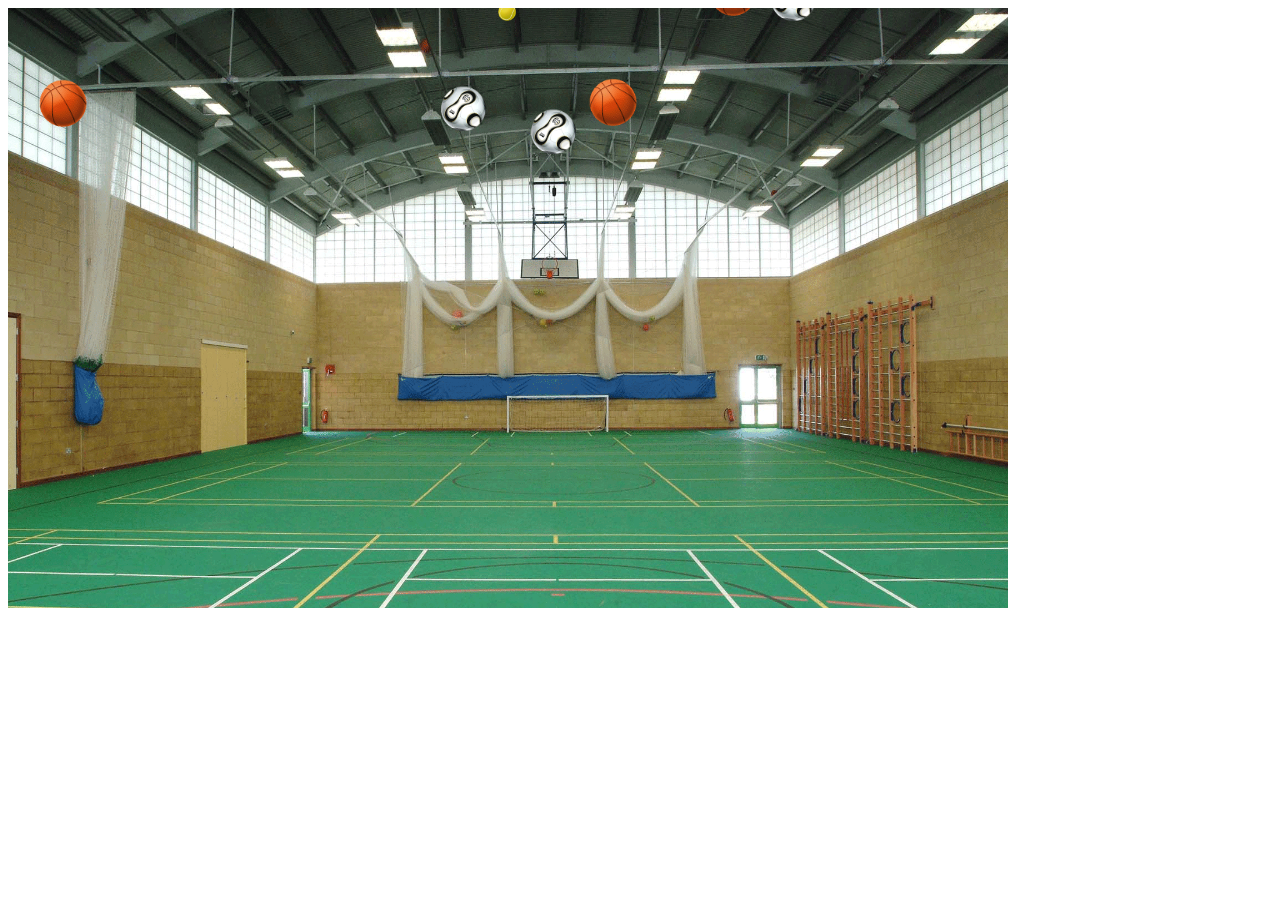
<file: www/HTML5-canvas-projects-master/ball/index.html>
<!DOCTYPE html>
<html lang="en">
	<head>
		<meta charset="utf-8" />
		<title>Canvas Ball Animation</title>
	</head>
	<body>
		<canvas id="canvas" width="1000" height="600">Canvas Not Supported</canvas>
		<script src='ball.js'></script>
	</body>
</html>
</file>
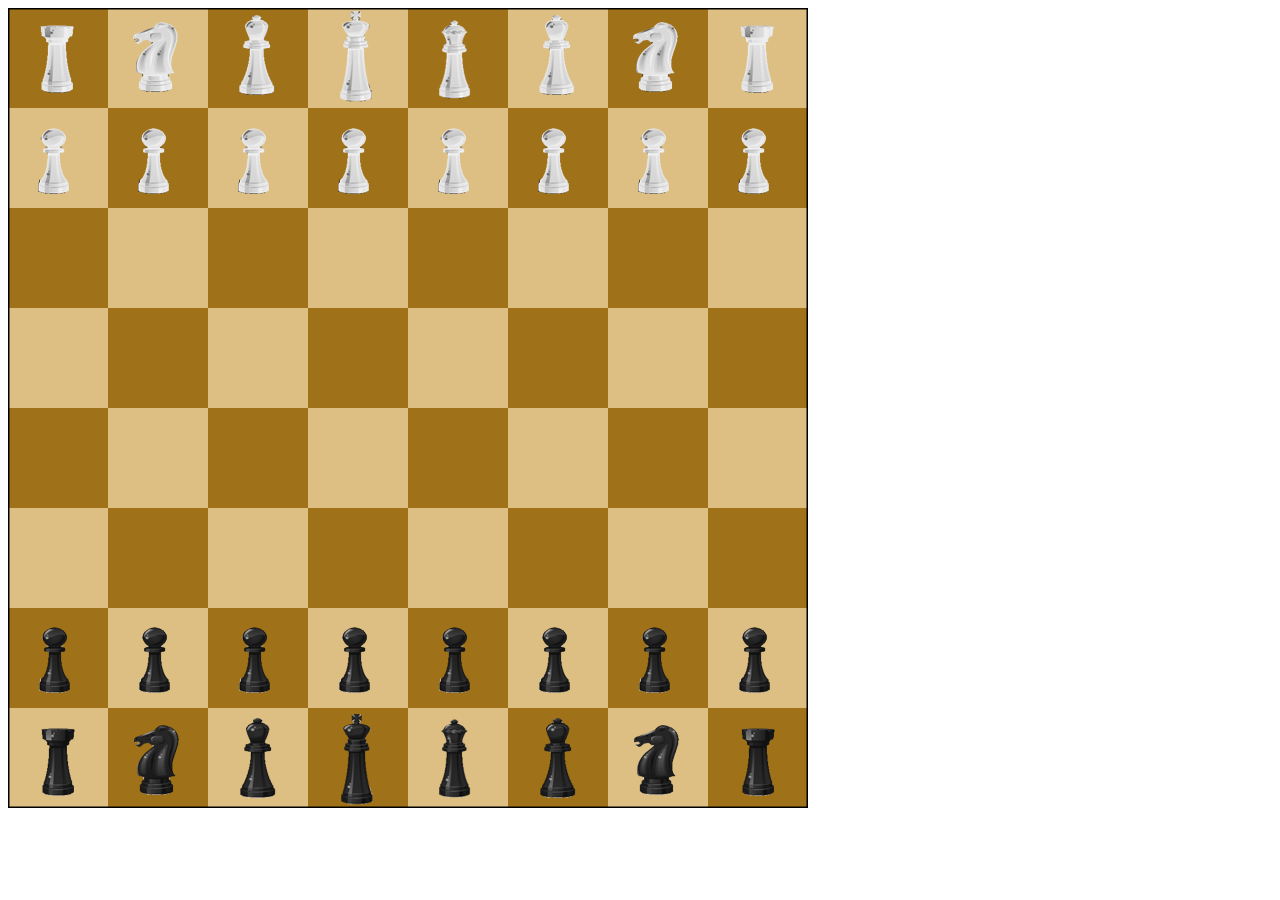
<file: www/HTML5-canvas-projects-master/chess/index.html>
<!DOCTYPE html>
<html lang="en">
	<head>
		<meta charset="utf-8" />
		<title>HTML5 Canvas - Chess board</title>
		<script src='chess_board.js'></script>
	</head>
	<body onload='draw();'>
		<div>
			<canvas id="chess" width="800" height="800"></canvas>
		</div>
	</body>
</html>
</file>
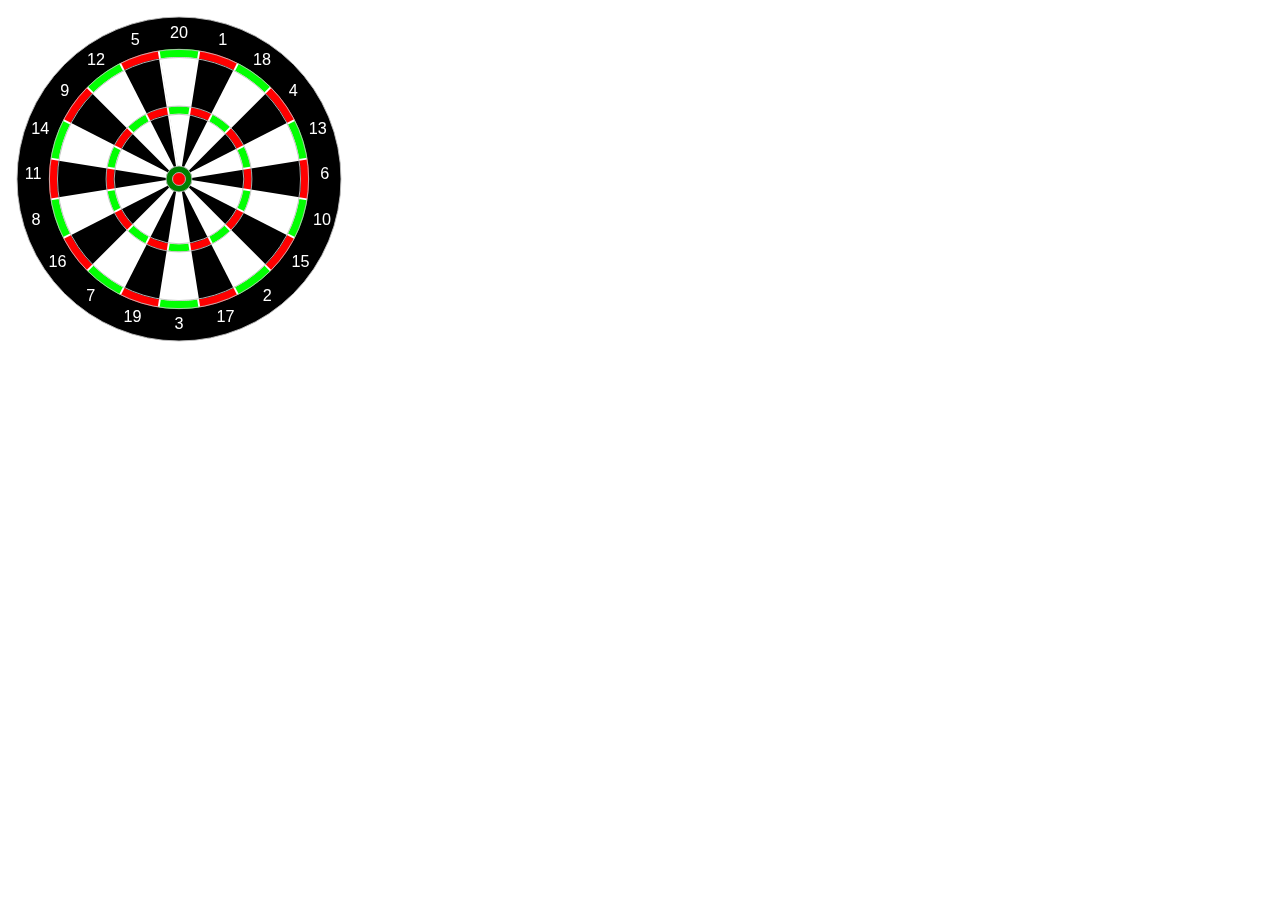
<file: www/HTML5-canvas-projects-master/dartboard/index.html>
<!DOCTYPE html>
<html lang="en">
	<head>
		<meta charset="utf-8" />
		<title>Simple Canvas Dartbaord</title>
		<script src='./victor.min.js'></script>
		<script src='./dartboard.js'></script>
	</head>
	<body onload='DartBoard().init();'>
		<canvas id="canvas" width="400" height="400"></canvas>
	</body>
</html>
</file>
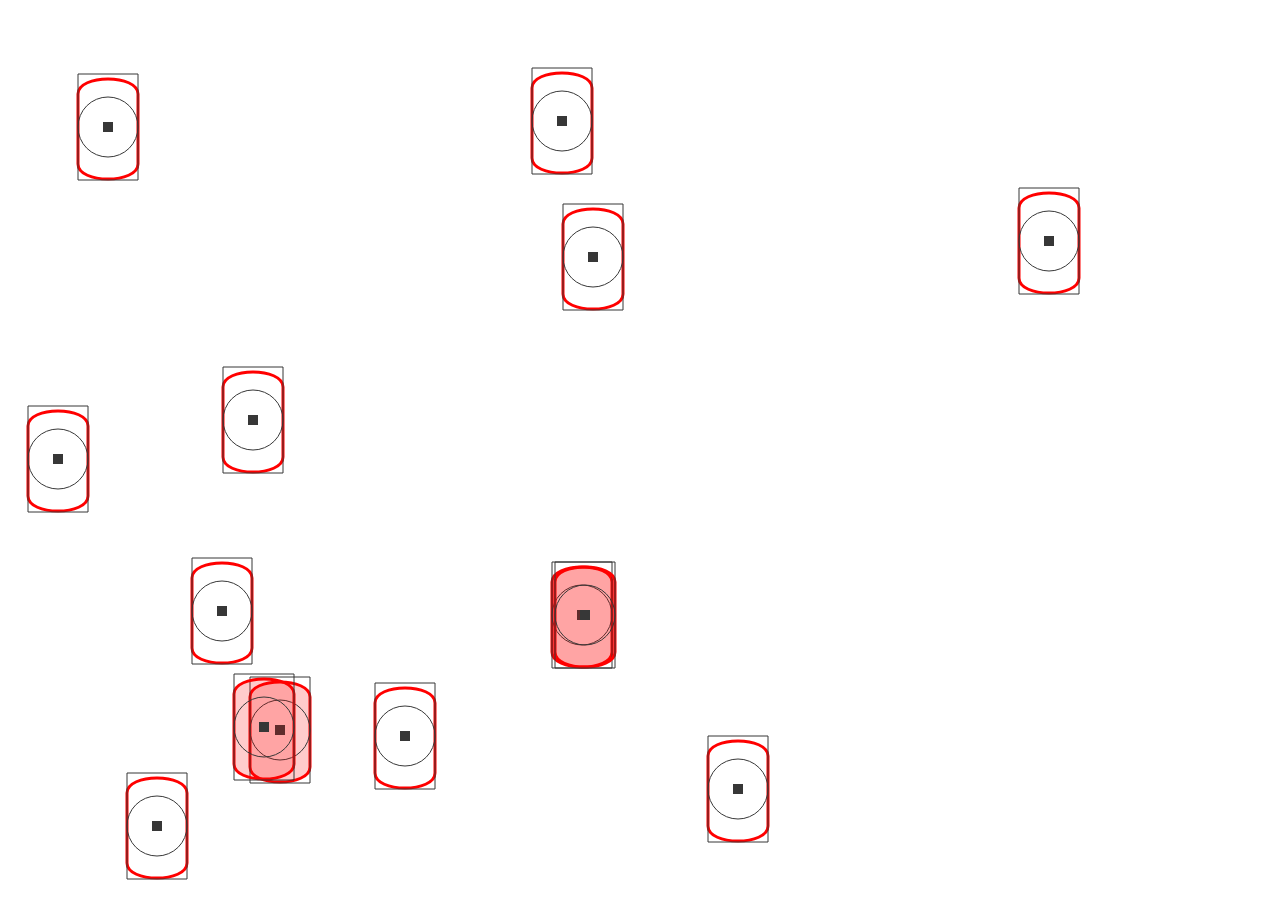
<file: www/HTML5-canvas-projects-master/drag_drop/index.html>
<!DOCTYPE html>
<html lang="en">
	<head>
		<meta charset="utf-8" />
		<title>Drag and Drop</title>
		<script src='drag_drop.js'></script>
        <style>
                * { margin:0; padding:0; }
                html, body { width:100%; height:100%; }
                canvas { display:block; } 
        </style>
	</head>
	<body onLoad="init();">
        <canvas id="canvas"></canvas>
	</body>
</html>
</file>
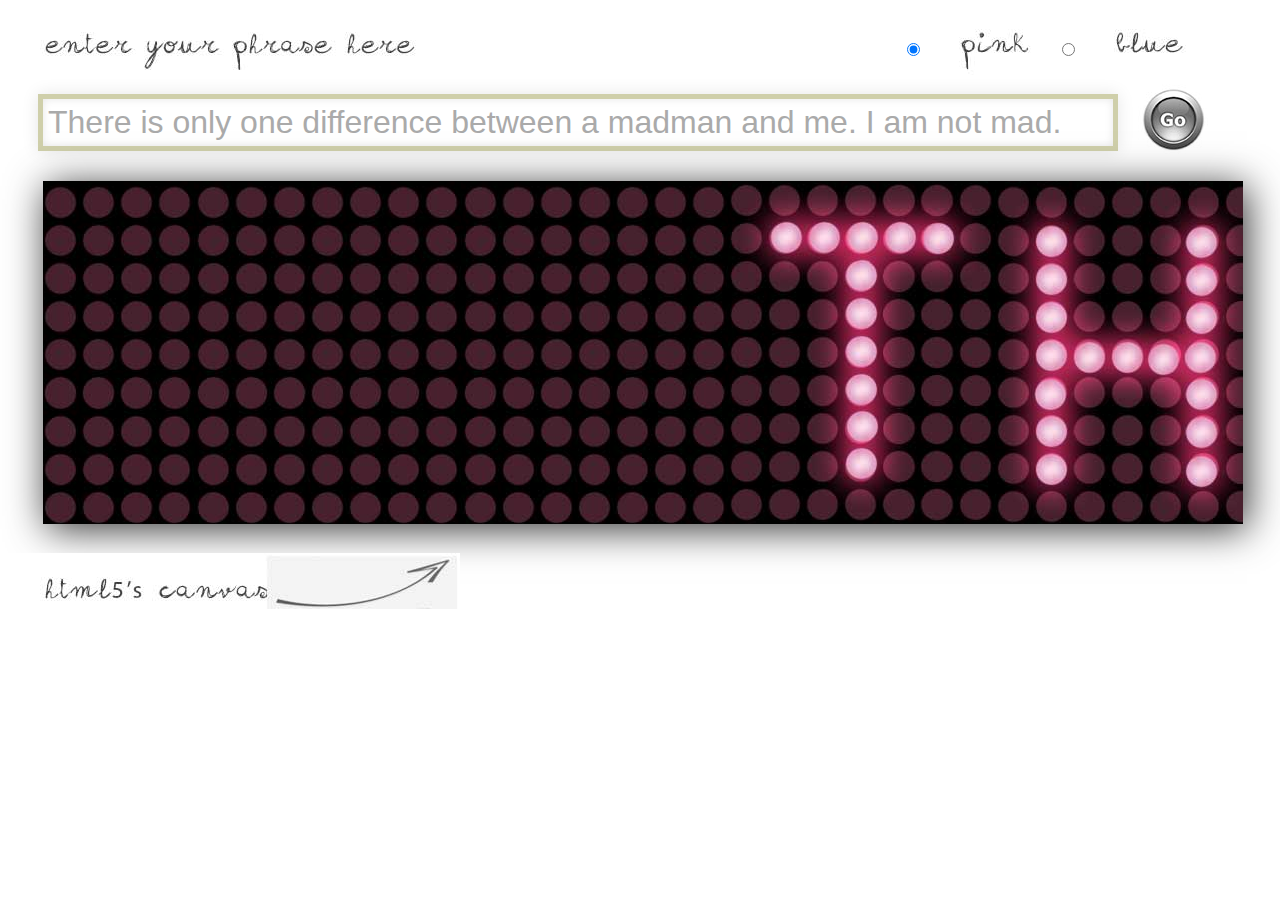
<file: www/HTML5-canvas-projects-master/led_scroller/index.html>
<!DOCTYPE html>
<html lang="en">
	<head>
		<meta charset="utf-8" />
		<title>LED Scroller</title>
		<script src='led_scroller.js'></script>
		<link rel="stylesheet" type="text/css" href="led_scroller.css" media="all" />
	</head>
	<body onload='init();'>
		<header>
			<img src="prompt.jpg" alt='Enter your phrase here'/>
			<div id='colour_container'>
				<input type="radio" name="colour" id='pink' value="Pink" checked="checked" />
				<label for="pink"><img src="pink.jpg" alt='Pink'/></label>
				<input type="radio" name="colour" id='blue' value="Blue" />
				<label for="blue"><img src="blue.jpg" alt='Blue'/></label>
			</div>
		</header>
		<div id='container'>
			<input type="text" id='text' value="There is only one difference between a madman and me. I am not mad." />
			<a id='imgLink' href="javascript:startAnim();"> <img src="go.jpg" alt='Go'/> </a>
		</div>
		<canvas id="led" width="1200" height="343"></canvas>
		<footer>
			<img src="html5-canvas.jpg" alt='Drawn using HTML&apost;s canvas'/>
		</footer>
	</body>
</html>
</file>
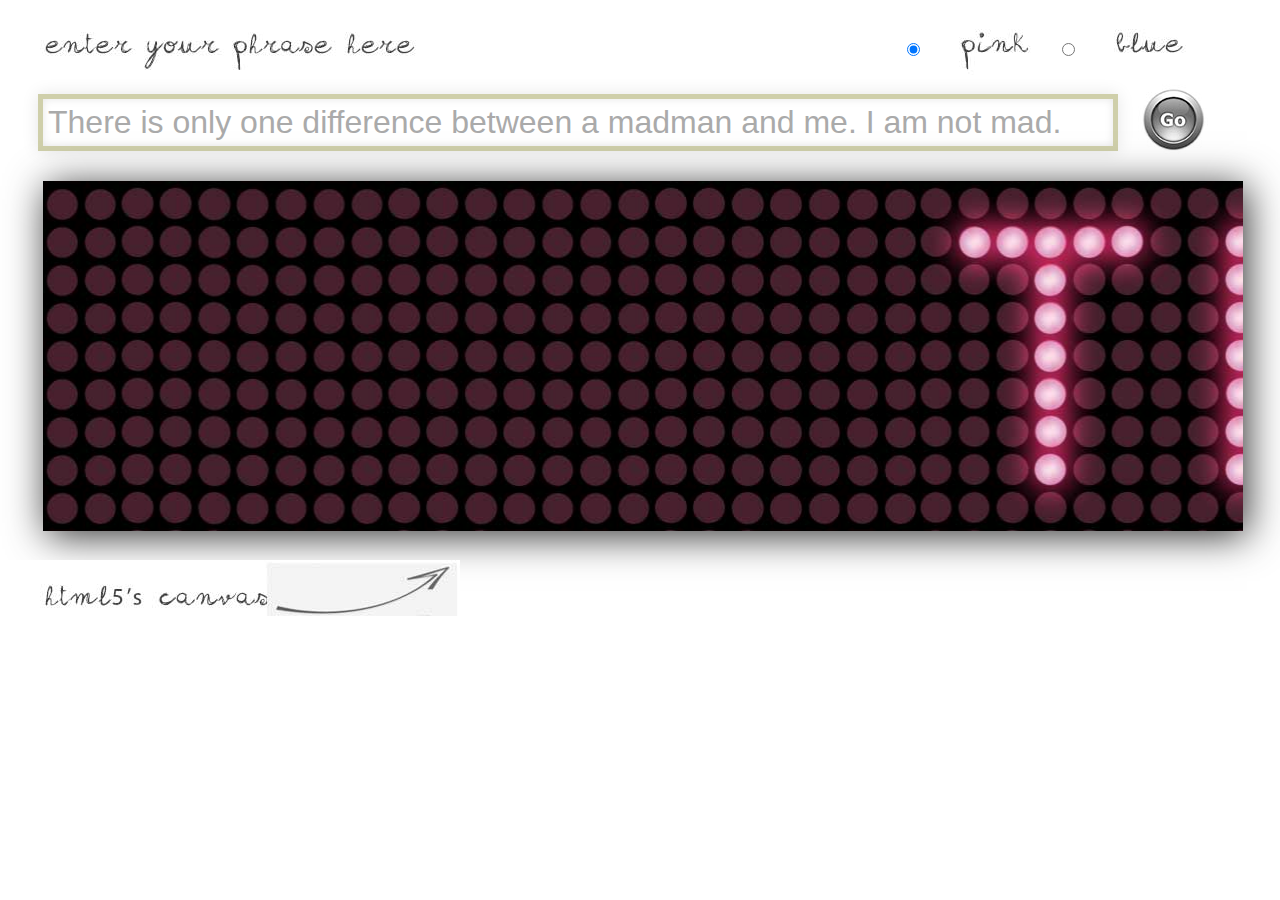
<file: www/HTML5-canvas-projects-master/led_scrollerv2/index.html>
<!DOCTYPE html>
<html lang="en">
	<head>
		<meta charset="utf-8" />
		<title>LED Scroller</title>
		<script src='led_scroller.js'></script>
		<link rel="stylesheet" type="text/css" href="led_scroller.css" media="all" />
	</head>
	<body onload='init();'>
		<header>
			<img src="prompt.jpg" alt='Enter your phrase here'/>
			<div id='colour_container'>
				<input type="radio" name="colour" id='pink' value="Pink" checked="checked" />
				<label for="pink"><img src="pink.jpg" alt='Pink'/></label>
				<input type="radio" name="colour" id='blue' value="Blue" />
				<label for="blue"><img src="blue.jpg" alt='Blue'/></label>
			</div>
		</header>
		<div id='container'>
			<input type="text" id='text' value="There is only one difference between a madman and me. I am not mad." />
			<a id='imgLink' href="javascript:startAnim();"> <img src="go.jpg" alt='Go'/> </a>
		</div>
		<canvas id="led" width="1200" height="350"></canvas>
		<footer>
			<img src="html5-canvas.jpg" alt='Drawn using HTML&apost;s canvas'/>
		</footer>
	</body>
</html>
</file>
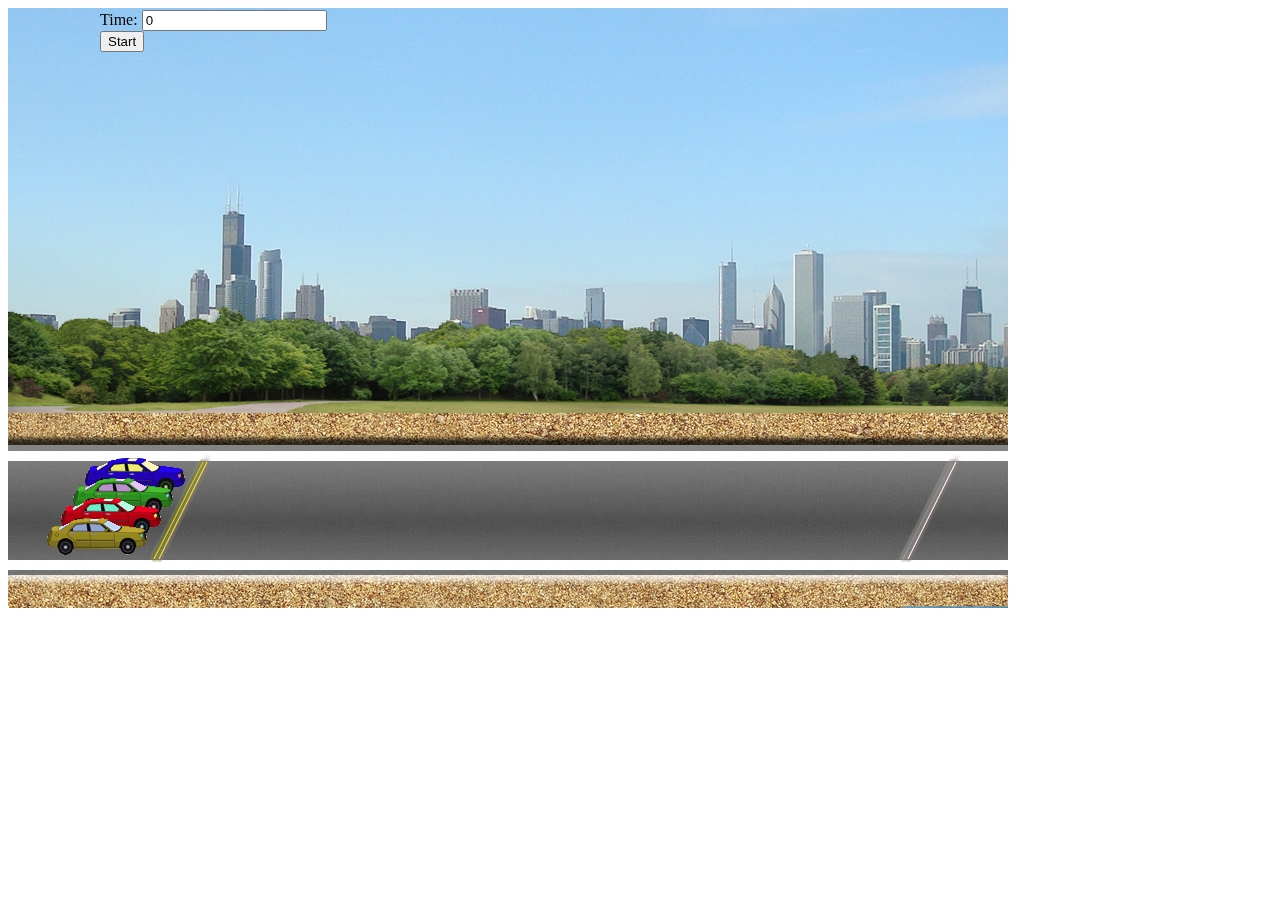
<file: www/HTML5-canvas-projects-master/motion/index.html>
<!DOCTYPE html>
<html lang="en">
	<head>
		<meta charset="utf-8" />
		<title>Canvas Motion</title>
		<script src='motion.js'></script>
	</head>
	<body onload='draw();'>
		<div>
			<canvas id="motion" width="1000" height="600"></canvas>
		</div>
		<div style="position: absolute; top: 10px; left: 100px;" >
			<form name='test'>
				<label for='time'>Time:</label>
				<input type="input" id='time' name='time' value="0" />
				<br>
				<input onclick="javascript:initCars(); startLoop();" type='button' id='loop' value='Start' />
			</form>
		</div>
	</body>
</html>
</file>
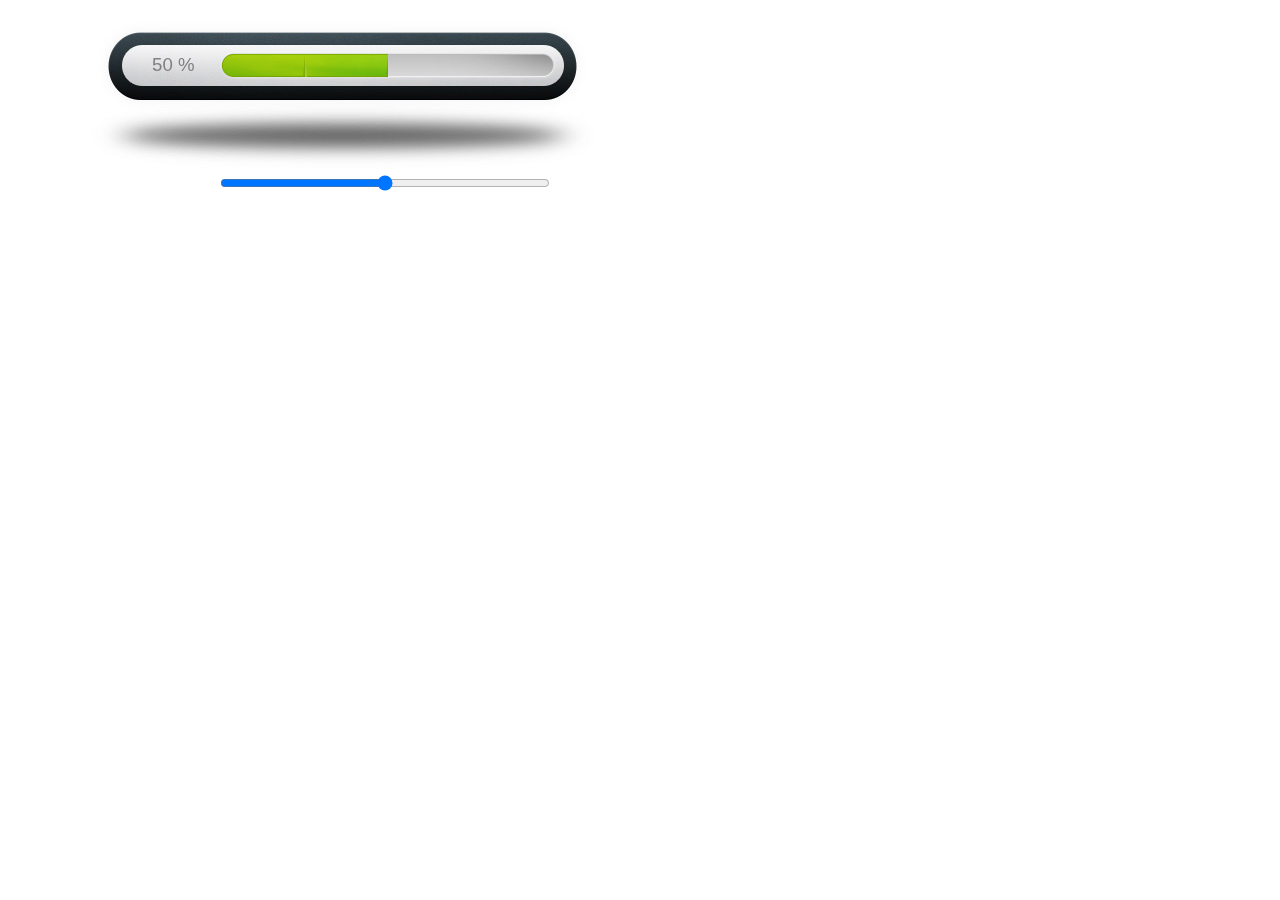
<file: www/HTML5-canvas-projects-master/progress/index.html>
<!DOCTYPE html>
<html lang="en">
	<head>
		<meta charset="utf-8" />
		<title>HTML5 Progress Slider</title>
		<script src='progress.js'></script>
		<link rel="stylesheet" type="text/css" href="progress.css" media="all" />
	</head>
	<body onload='init();'>
		<canvas id="progress" width="670" height="161"></canvas>
		<form id="drawForm">
			<input id="slider" type="range" min="0" max="100" onchange="drawImage();" onkeyup="drawImage();"  />
		</form>
	</body>
</html>
</file>
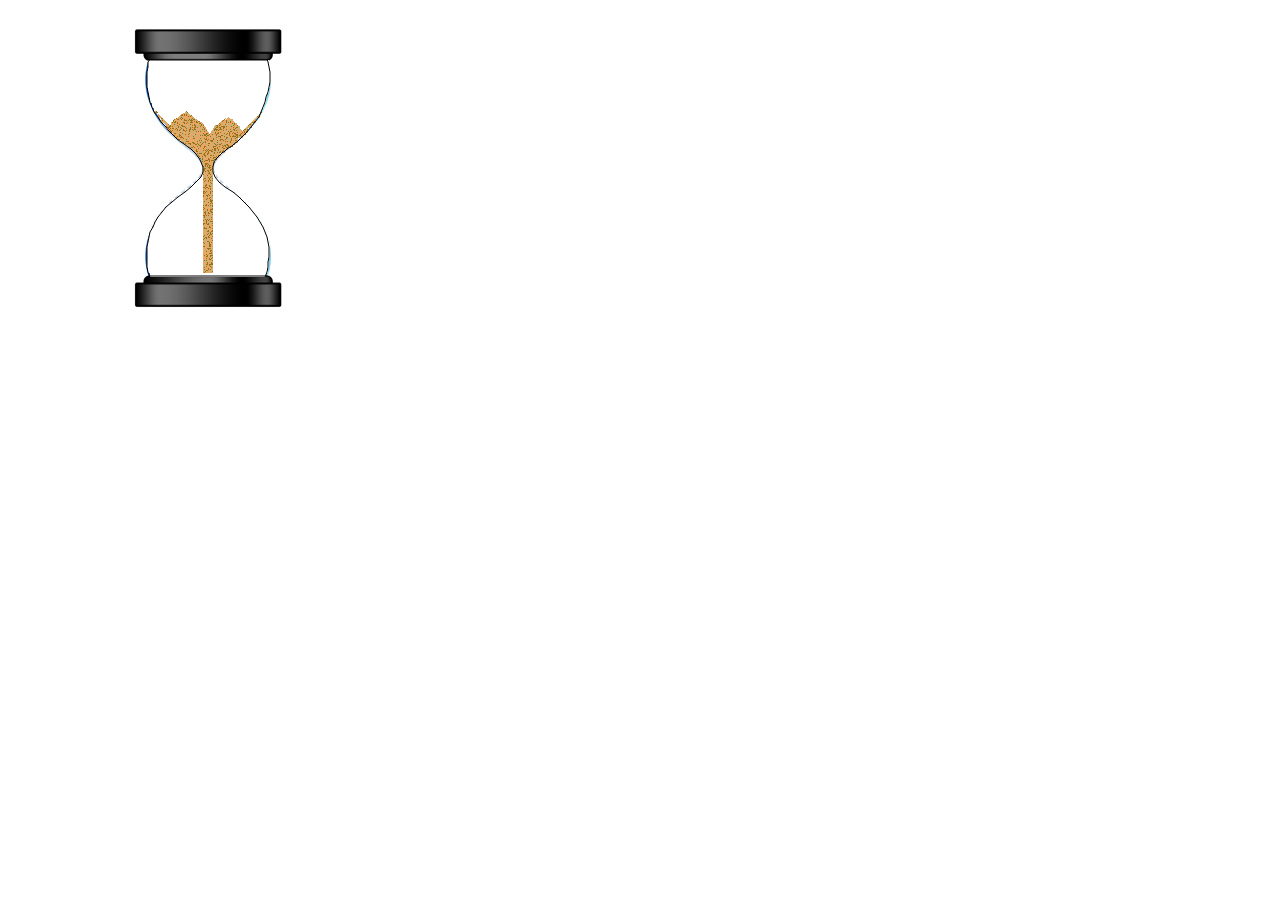
<file: www/HTML5-canvas-projects-master/sand_timer/index.html>
<!DOCTYPE html>
<html lang="en">
	<head>
		<meta charset="utf-8" />
		<title>Sand Timer</title>
		<script src='sand_timer.js'></script>
	</head>
	<body onload='init();'>
		<canvas id="sand" width="400" height="320">Canvas not supported</canvas>
	</body>
</html>
</file>
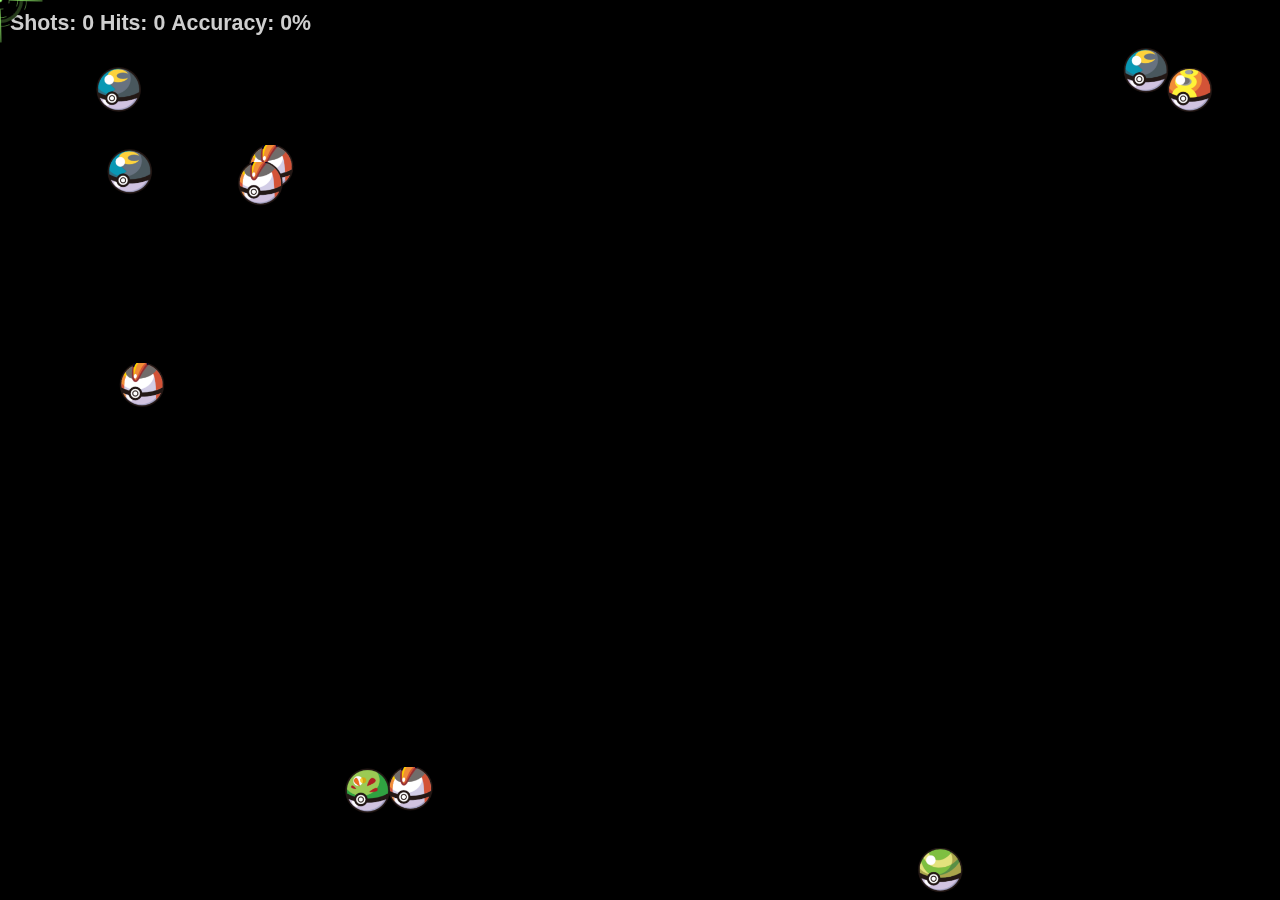
<file: www/HTML5-canvas-projects-master/shooting-game/index.html>
<!DOCTYPE html>
<html lang="en">
<head>
    <meta charset="utf-8" />
    <title>Canvas Rocks</title>
    <style>

	#canvas {
	    position: absolute; 
	    top: 0px;
	    left: 0px;
	    cursor: none;
	    background-color: black;
	}
	
    </style>
</head>
<body>
    <canvas id="canvas" width="1000" height="600"></canvas>
    <!--<script src='explosion1.js'></script>
    <script src='thing1.js'></script>
    <script src='rocks1.js'></script>-->
    <script>

	var targetX = 0, targetY = 0, shots = 0, hits = 0, accuracy = 0;
	
	window.requestAnimFrame = (function() {
	    return window.requestAnimationFrame ||
		    window.webkitRequestAnimationFrame ||
		    window.mozRequestAnimationFrame ||
		    window.oRequestAnimationFrame ||
		    window.msRequestAnimationFrame ||
		    function(callback) {
			window.setTimeout(callback, 1000 / 60);
		    };
	})();
    
	function Thing(mapX, mapY, x, y, canvas) {
	    this.x = x;
	    this.y = y;	
	    this.mapX = mapX;
	    this.mapY = mapY;
	    this.height = 50;
	    this.width = 50;
	    this.direction = Math.floor((Math.random()*359));
	    this.speed = Math.floor((Math.random()*50) + 5);
	    this.canvas = canvas;
	    this.erratic = (Math.floor((Math.random()* 4) + 1) === 1);
	    this.gravitationalPull = 0;
	    this.tick = 0;
	    this.changeAt = Math.floor((Math.random()*50) + 1);
	    this.hit = false;
       };

	Thing.prototype.draw = function(ctx, sprite) {

	    if(this.hit === false) {

		ctx.drawImage(sprite, this.getMapX(), this.getMapY(),
		    90, 90, 
		    this.getX(), this.getY(), 
		    this.getWidth(), this.getHeight());
	    }

	    return this;
	};

	Thing.prototype.move = function() {
	    
	    var delta = 0.2;

	    this.x += Math.cos(this.toRad(this.direction)) * delta * this.speed;
	    this.y -= Math.sin(this.toRad(this.direction)) * delta * this.speed;

	    this.direction+= this.gravitationalPull;

	    if(this.direction < 0) {
		this.direction += 360;
	    } else if(this.direction > 360) {
		this.direction -= 360;
	    }

	    this.tick++;

	    if(this.tick > this.changeAt) {
		this.tick = 0;
		this.gravitationalPull = Math.floor((Math.random()*6));

		if(this.erratic) {
		    this.direction = Math.floor((Math.random()*359));
		    this.speed = Math.floor((Math.random()*50) + 5);
		}
	    }
	};
	
	Thing.prototype.toRad = function(v) {
	    return v * Math.PI / 180;
	};

	Thing.prototype.checkBoundaryCollision = function() {

	    if (this.x + this.width > this.canvas.width ||
		this.x < 0) {
		this.direction = 2 * 0 - this.direction - 180;
	    } else if(this.y < 0 ||
		this.y + this.height > this.canvas.height) {
		this.direction = 2 * 90 - this.direction - 180;
	    }
	};

	Thing.prototype.correctXY = function() {

	    if(this.x + this.width >= this.canvas.width) {
		this.x = this.canvas.width - this.width ;
	    } else if(this.x < 0) {
		this.x = 0;
	    } else if(this.y < 0) {
		this.y = 0;
	    } else if(this.y + this.height >= this.canvas.height) {
		this.y = this.canvas.height - this.height ;
	    }
	};

	Thing.prototype.getX = function() {
	  return this.x;
	};

	Thing.prototype.getY = function() {
	  return this.y;
	};

	Thing.prototype.getMapX = function() {
	  return this.mapX;
	};

	Thing.prototype.getMapY = function() {
	  return this.mapY;
	};

	Thing.prototype.getWidth = function() {
	  return this.width;
	};

	Thing.prototype.getHeight = function() {
	  return this.height;
	};

	Thing.prototype.setHit = function() {
	  this.hit = true;
	};

	Thing.prototype.getHit = function() {
	  return this.hit;
	};

	function Explosion(x, y, audio) {

	    this.x = x;
	    this.y = y;
	    this.drawing = true;
	    this.explosionFrame = 15;
	    this.width = 200;
	    this.height = 200;

	    audio.play();

	};

	Explosion.prototype.getDrawing = function() {

	    return this.drawing;

	};

	Explosion.prototype.checkHits = function(things) {

	    if(this.drawing === false) {
		return 0;
	    }

	    var centreX = (this.x - 100)  + (this.width / 2),
		centreY = (this.y - 90) + (this.height / 2),
		hits = 0;

	    for(i = 0; i < things.length; i++) {

		if(centreX > things[i].getX() &&
		    centreX < things[i].getX() + things[i].getWidth() &&
		    centreY > things[i].getY() &&
		    centreY < things[i].getY() + things[i].getHeight() &&
		    things[i].getHit() === false) {

		    things[i].setHit();

		    hits++;

		}
	     }

	     return hits;
	};  

	Explosion.prototype.draw = function(ctx, explosion) {

	    if(this.drawing === false) {
		return this;
	    }

	    try {

		if(this.explosionFrame-- <= 0) {
		    this.drawing = false;
		}

		//Draw explostion
		ctx.drawImage(explosion, ((this.explosionFrame % 10) -1) * 65, 0,
		    65, 65, 
		    this.x - 100, this.y - 90, 
		    this.width, this.height);

	    }
	    catch(e) {

	    }
	    return this;

	};



	var explosions = [], ctx, canvas, sprites = [], sprite = null;

	function loadSprite() {

	    sprite = new Image();
	    sprite.src = 'sprite.png';

	    target = new Image();
	    target.src = 'target.gif';
	    
	    explosion = new Image();
	    explosion.src = 'explosion.png';

	}

	function createThings() {

	    var i;

	    spriteMap =  [
		[0, 120], [140, 120], [270, 120] ,[270, 250],
		[400, 120], [400, 250], [530, 250], [530, 120]
	    ];

	    for(i = 0; i < 10; i++) {
		sprites.push(createThing(spriteMap));
	    }
	}

	function createThing(spriteMap) {

	    var cur, map = spriteMap[Math.floor(Math.random() * 
			    (spriteMap.length - 1))];

	    cur = new Thing(
		map[0],
		map[1],
		Math.floor((Math.random()*canvas.width)+1),
		Math.floor((Math.random()*canvas.height)+1),
		canvas
	    );

	    return cur;
	}
    
	function init() {

	    canvas = document.getElementById('canvas');
	    ctx = canvas.getContext('2d');
	    canvas.onmousemove = moveTarget;
	    canvas.onclick = fire;
	    resizeCanvas();
	    loadSprite();
	    createThings();
	}
	
	function clearCanvas() {

	    ctx.fillStyle = "black";
	    ctx.fillRect(0, 0, canvas.width, canvas.height);

	}
    
	function start() {

	    clearCanvas();
	    
	    for(i = 0; i < sprites.length; i++) {
		sprites[i].draw(ctx, sprite).move();
		sprites[i].checkBoundaryCollision(); 
		sprites[i].correctXY(); 
	    }
	    
	    
	    for(i =0; i < explosions.length; i++) {
		explosions[i].draw(ctx, explosion);
		hits += explosions[i].checkHits(sprites);
	    }
	    
	    if(shots > 0) {
		accuracy = Math.round((hits / shots) * 100);
	    }
	    
	    ctx.fillStyle = "#cfcfcf";
	    ctx.font = "bold 16pt Arial";
	    ctx.fillText("Shots: " + shots + " Hits: " + hits + 
		    " Accuracy: " + accuracy + "%", 10, 30);
	    
	    //Draw target
	    ctx.drawImage(target, 0,0, 512, 512, 
		targetX - 50, targetY - 50, 
		100, 100);
		
	    requestAnimFrame(start);
	    
	}

	function resizeCanvas() {

	   ctx.canvas.width = window.innerWidth;
	   ctx.canvas.height = window.innerHeight;

	}

	function fixPageXY(e) {

	  if (e.pageX === null && e.clientX !== null ) {

	    e.pageX = e.clientX + (html.scrollLeft || body && body.scrollLeft || 0);
	    e.pageX -= html.clientLeft || 0;

	    e.pageY = e.clientY + (html.scrollTop || body && body.scrollTop || 0);
	    e.pageY -= html.clientTop || 0;
	  }
	}

	function moveTarget(e) {

	  e = e || window.event;
	  fixPageXY(e);
	  targetX = e.pageX;
	  targetY = e.pageY;

	}

	function fire() {

	    explosions.push(new Explosion(targetX, targetY, new Audio('bang.wav')));
	    shots++;
	}
	
	// resize the canvas to fill browser window dynamically
	window.addEventListener('resize', resizeCanvas, false);

	// Start the process
	window.onload = function() {
	   init();
	   start();
	};
    
    </script>
</body>
</html>
</file>
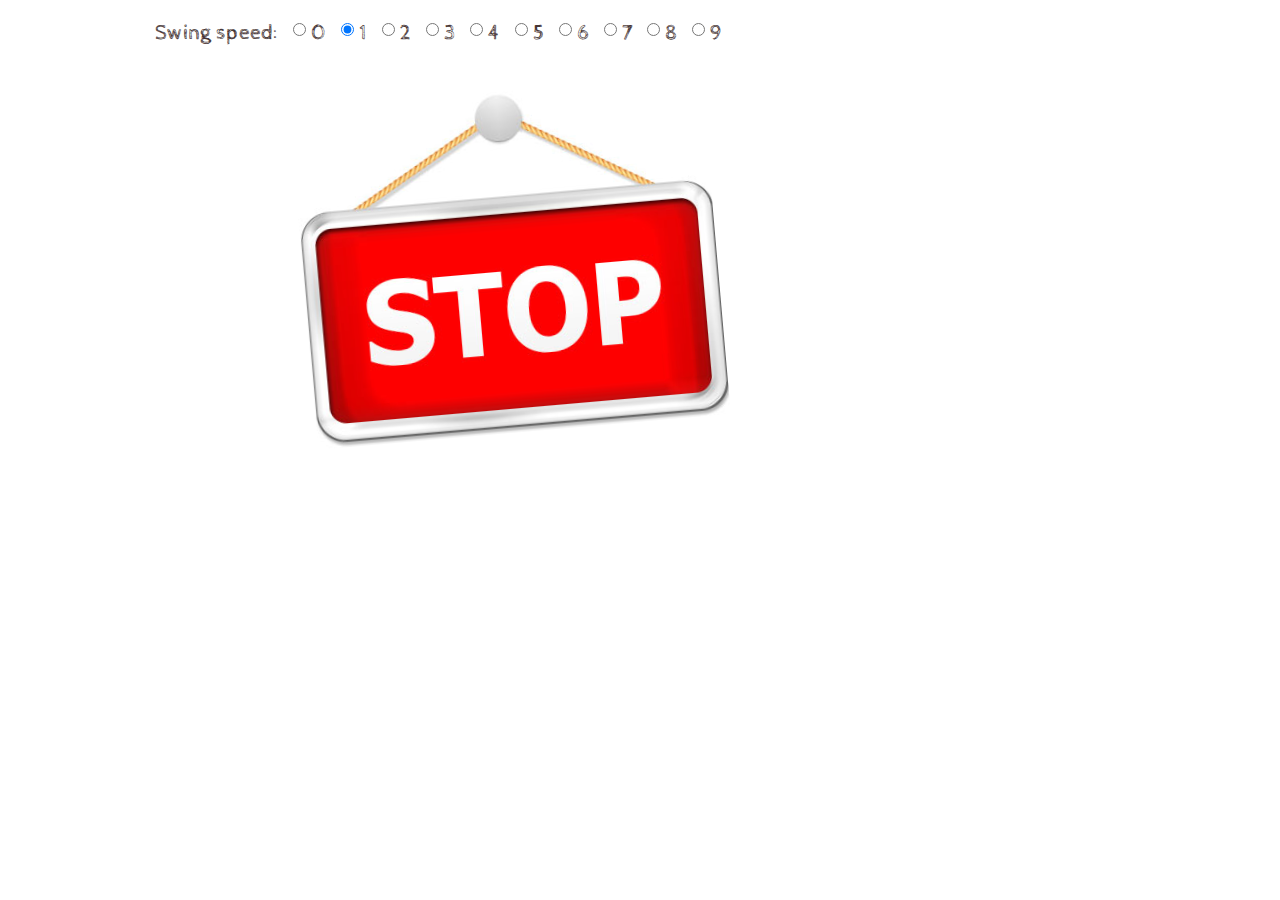
<file: www/HTML5-canvas-projects-master/swing/index.html>
<!DOCTYPE html>
<html lang="en">
	<head>
		<meta charset="utf-8" />
		<title>Swing</title>
		<link rel="stylesheet" type="text/css" href="swing.css" media="all" />
		<link href='http://fonts.googleapis.com/css?family=Cabin+Sketch:400,700' rel='stylesheet' type='text/css'>
		<script src="//ajax.googleapis.com/ajax/libs/jquery/1.7.1/jquery.min.js"></script>
		<script src="swing.js"></script>
	</head>
	<body>
		<header>
			<img id='swing' src="red-sign.jpg?v=1" alt="">
		</header>
		<div id="defaultSlider">
			<label id='swingTitle'>Swing speed:</label>
			<input type="radio" value="0" id='level0' name='level' />
			<label for='level0'>0</label>
			<input type="radio" value="1" id='level1' name='level' checked="checked" />
			<label for='level1'>1</label>
			<input type="radio" value="2" id='level2' name='level' />
			<label for='level2'>2</label>
			<input type="radio" value="3" id='level3' name='level' />
			<label for='level3'>3</label>
			<input type="radio" value="4" id='level4' name='level' />
			<label for='level4'>4</label>
			<input type="radio" value="5" id='level5' name='level' />
			<label for='level5'>5</label>
			<input type="radio" value="6" id='level6' name='level' />
			<label for='level6'>6</label>
			<input type="radio" value="7" id='level7' name='level' />
			<label for='level7'>7</label>
			<input type="radio" value="8" id='level8' name='level' />
			<label for='level8'>8</label>
			<input type="radio" value="9" id='level9' name='level' />
			<label for='level9'>9</label>
		</div>
	</body>
</html>
</file>
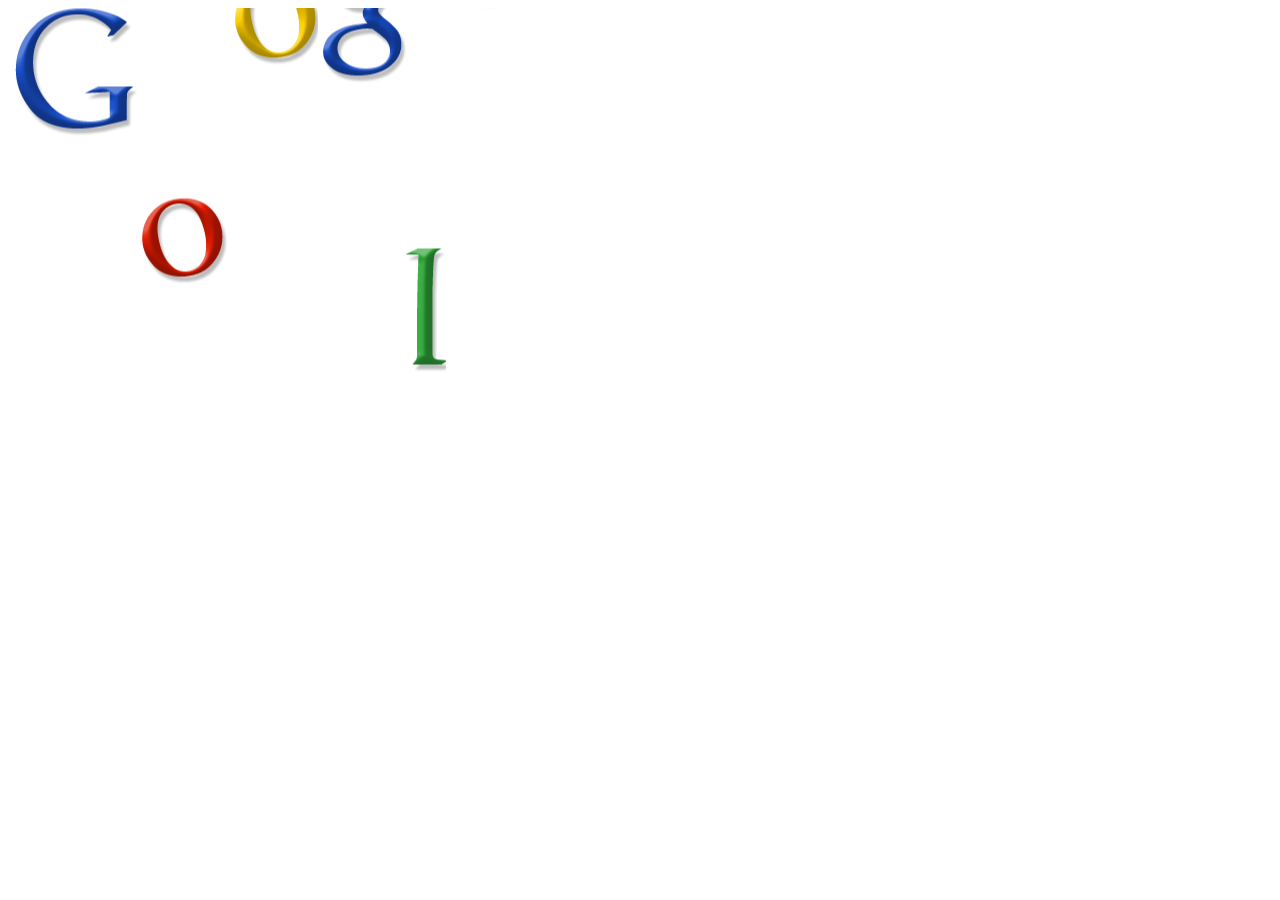
<file: www/HTML5-canvas-projects-master/bounce/sources/index.html>
<!DOCTYPE html>
<html lang="en">
	<head>
		<meta charset="utf-8" />
		<title>Bounce Animation</title>
		<script src='bounce.js'></script>
		<script src='letter.js'></script>
	</head>
	<body>
		<canvas id="canvas" width="600" height="600">Canvas Not Supported</canvas>
	</body>
</html>
</file>
<file: www/HTML5-canvas-projects-master/led_scroller/led_scroller.css>
#text {
	border: 5px solid #cfcfaa;
	-webkit-box-shadow: inset 0 0 8px rgba(0,0,0,0.1), 0 0 16px rgba(0,0,0,0.1);
	-moz-box-shadow: inset 0 0 8px rgba(0,0,0,0.1), 0 0 16px rgba(0,0,0,0.1);
	box-shadow: inset 0 0 8px rgba(0,0,0,0.1), 0 0 16px rgba(0,0,0,0.1);
	background: rgba(255,255,255,0.5);
	margin: 0 0 10px 0;
	width: 1060px;
	font-size: 2em;
	padding: 5px;
	margin-bottom: 30px;
	margin-left: 30px;
	margin-top: 5px;
	color: #aaa;
	margin-top: 15px;
}

canvas {
	margin-left: 35px;
	box-shadow: 4px 5px 37px rgba(0, 0, 0, 0.80);
	-moz-box-shadow: 4px 5px 37px rgba(0, 0, 0, 0.80);
	-webkit-box-shadow: 4px 5px 37px rgba(0, 0, 0, 0.80);
}

img {
	border: 0px;
}

label {
	cursor: pointer;
}

#imgLink {
	padding-top: 5px;
	float: right;
	vertical-align: top;
}

#colour_container {
	float: right;
	margin-right: 0px;
	margin-top: 5px;
}

#colour_container input {
	vertical-align: top;
	margin-top: 30px;
}

header, footer, #container {
	width: 1200px;
}

footer {
	margin-top: 25px;
}
</file>
<file: www/HTML5-canvas-projects-master/led_scrollerv2/led_scroller.css>
#text {
	border: 5px solid #cfcfaa;
	-webkit-box-shadow: inset 0 0 8px rgba(0,0,0,0.1), 0 0 16px rgba(0,0,0,0.1);
	-moz-box-shadow: inset 0 0 8px rgba(0,0,0,0.1), 0 0 16px rgba(0,0,0,0.1);
	box-shadow: inset 0 0 8px rgba(0,0,0,0.1), 0 0 16px rgba(0,0,0,0.1);
	background: rgba(255,255,255,0.5);
	margin: 0 0 10px 0;
	width: 1060px;
	font-size: 2em;
	padding: 5px;
	margin-bottom: 30px;
	margin-left: 30px;
	margin-top: 5px;
	color: #aaa;
	margin-top: 15px;
}

canvas {
	margin-left: 35px;
	box-shadow: 4px 5px 37px rgba(0, 0, 0, 0.80);
	-moz-box-shadow: 4px 5px 37px rgba(0, 0, 0, 0.80);
	-webkit-box-shadow: 4px 5px 37px rgba(0, 0, 0, 0.80);
}

img {
	border: 0px;
}

label {
	cursor: pointer;
}

#imgLink {
	padding-top: 5px;
	float: right;
	vertical-align: top;
}

#colour_container {
	float: right;
	margin-right: 0px;
	margin-top: 5px;
}

#colour_container input {
	vertical-align: top;
	margin-top: 30px;
}

header, footer, #container {
	width: 1200px;
}

footer {
	margin-top: 25px;
}
</file>
<file: www/HTML5-canvas-projects-master/progress/progress.css>
#slider {
	width: 330px;
	margin-left: 212px;
}
</file>
<file: www/HTML5-canvas-projects-master/swing/swing.css>
body {
	margin: 0 auto;
	padding-bottom: 15px;
	width: 700px;
}
img {
	border: none;
}
header img {
	width: 414px;
	position: relative;
	top: -200px;
}

img {
	-webkit-transition: all 1s ease-in-out;
	-moz-transition: all 1s ease-in-out;
	-o-transition: all 1s ease-in-out;
	-ms-transition: all 1s ease-in-out;
	transition: all 1s ease-in-out;
}

.imgRight5 {
	-webkit-transform: rotate(5deg);
	-moz-transform: rotate(5deg);
	-o-transform: rotate(5deg);
	-ms-transform: rotate(5deg);
	transform: rotate(5deg);
}

.imgLeft5 {
	-webkit-transform: rotate(-5deg);
	-moz-transform: rotate(-5deg);
	-o-transform: rotate(-5deg);
	-ms-transform: rotate(-5deg);
	transform: rotate(-5deg);
}

.imgRight10 {
	-webkit-transform: rotate(10deg);
	-moz-transform: rotate(10deg);
	-o-transform: rotate(10deg);
	-ms-transform: rotate(10deg);
	transform: rotate(10deg);
}

.imgLeft10 {
	-webkit-transform: rotate(-10deg);
	-moz-transform: rotate(-10deg);
	-o-transform: rotate(-10deg);
	-ms-transform: rotate(-10deg);
	transform: rotate(-10deg);
}

.imgRight15 {
	-webkit-transform: rotate(15deg);
	-moz-transform: rotate(15deg);
	-o-transform: rotate(15deg);
	-ms-transform: rotate(15deg);
	transform: rotate(15deg);
}

.imgLeft15 {
	-webkit-transform: rotate(-15deg);
	-moz-transform: rotate(-15deg);
	-o-transform: rotate(-15deg);
	-ms-transform: rotate(-15deg);
	transform: rotate(-15deg);
}

.imgRight20 {
	-webkit-transform: rotate(20deg);
	-moz-transform: rotate(20deg);
	-o-transform: rotate(20deg);
	-ms-transform: rotate(20deg);
	transform: rotate(20deg);
}

.imgLeft20 {
	-webkit-transform: rotate(-20deg);
	-moz-transform: rotate(-20deg);
	-o-transform: rotate(-20deg);
	-ms-transform: rotate(-20deg);
	transform: rotate(-20deg);
}

.imgRight25 {
	-webkit-transform: rotate(25deg);
	-moz-transform: rotate(25deg);
	-o-transform: rotate(25deg);
	-ms-transform: rotate(25deg);
	transform: rotate(25deg);
}

.imgLeft25 {
	-webkit-transform: rotate(-25deg);
	-moz-transform: rotate(-25deg);
	-o-transform: rotate(-25deg);
	-ms-transform: rotate(-25deg);
	transform: rotate(-25deg);
}

.imgRight30 {
	-webkit-transform: rotate(30deg);
	-moz-transform: rotate(30deg);
	-o-transform: rotate(30deg);
	-ms-transform: rotate(30deg);
	transform: rotate(30deg);
}

.imgLeft30 {
	-webkit-transform: rotate(-30deg);
	-moz-transform: rotate(-30deg);
	-o-transform: rotate(-30deg);
	-ms-transform: rotate(-30deg);
	transform: rotate(-30deg);
}

.imgRight35 {
	-webkit-transform: rotate(35deg);
	-moz-transform: rotate(35deg);
	-o-transform: rotate(35deg);
	-ms-transform: rotate(35deg);
	transform: rotate(35deg);
}

.imgLeft35 {
	-webkit-transform: rotate(-35deg);
	-moz-transform: rotate(-35deg);
	-o-transform: rotate(-35deg);
	-ms-transform: rotate(-35deg);
	transform: rotate(-35deg);
}

.imgRight40 {
	-webkit-transform: rotate(40deg);
	-moz-transform: rotate(40deg);
	-o-transform: rotate(40deg);
	-ms-transform: rotate(40deg);
	transform: rotate(40deg);
}

.imgLeft40 {
	-webkit-transform: rotate(-40deg);
	-moz-transform: rotate(-40deg);
	-o-transform: rotate(-40deg);
	-ms-transform: rotate(-40deg);
	transform: rotate(-40deg);
}

.imgRight45 {
	-webkit-transform: rotate(45deg);
	-moz-transform: rotate(45deg);
	-o-transform: rotate(45deg);
	-ms-transform: rotate(45deg);
	transform: rotate(45deg);
}

.imgLeft45 {
	-webkit-transform: rotate(-45deg);
	-moz-transform: rotate(-45deg);
	-o-transform: rotate(-45deg);
	-ms-transform: rotate(-45deg);
	transform: rotate(-45deg);
}

#defaultSlider {
	position: absolute;
	top: 5px;
	left: 5px;
	padding-left: 150px;
}

#defaultSlider img {
	float: left;
}

#defaultSlider input {
	float: left;
	margin-top: 18px;
	margin-left: 15px;
	margin-right: 5px;
}

#defaultSlider label {
	float: left;
	margin-top: 15px;
	font-size: 16pt;
	color: #473636;
}


label {
	cursor: pointer;
	font-family: 'Cabin Sketch', cursive;
}
</file>
